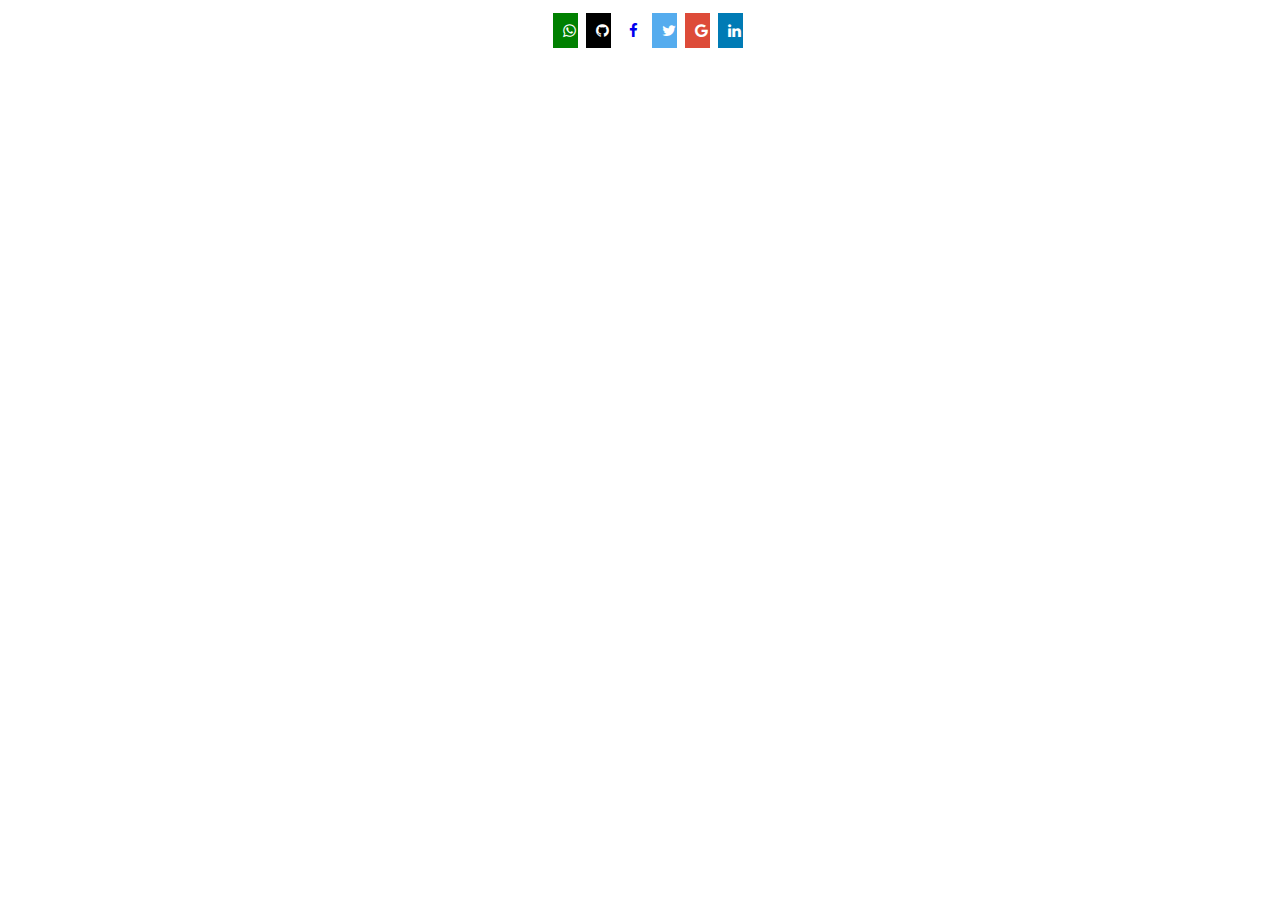
<file: mycv.html>
<!DOCTYPE html>
<html lang="en">
<head>
  <title> Sandile Tukani | Software Engineer</title>
  <script src="root.js"></script>
  <link rel="Stylesheet" href="main.css">
  <meta name="viewport" content="width=device-width, initial-scale=1">
  <link rel="stylesheet" href="https://cdnjs.cloudflare.com/ajax/libs/font-awesome/4.7.0/css/font-awesome.min.css">
</head>
 
 
<body >













    
    <footer id="contact" style=" text-align: center;">
        <a href="#" class="fa fa-whatsapp"></a>
        <a href="#" class="fa fa-github"></a>
            <a href="#" class="fa fa-facebook"></a>
            <a href="#" class="fa fa-twitter"></a>
            <a href="#" class="fa fa-google"></a>
            <a href="#" class="fa fa-linkedin"></a>
    </footer>
</body>
</html>
</file>
<file: main.css>
* {
  box-sizing: border-box;
}

/*Here are the icons*/
.fa {
  padding: 10px;
  font-size: 20px;
  width: 25px;
  text-align: center;
  text-decoration: none;
  margin: 5px 2px;
}

.fa:hover {
  opacity: 0.7;
}

.fa-whatsapp {
  background: green;
  color: white;
}
.fa-github {
  background: black;
  color: white;
}

.fa-codepen {
  background: black;
  color: white;
}

.fa-twitter {
  background: #55acee;
  color: white;
}

.fa-google {
  background: #dd4b39;
  color: white;
}

.fa-linkedin {
  background: #007bb5;
  color: white;
}

body {
  font-family: "Lato", sans-serif;
}

/*

*/
body,
html {
  height: 100%;
  width: 100%;
}

#home {
  /* The image used */
  background-image: url("images/sandile.png");

  /* Full height */
  height: 100%;
  width: 100%;

  /* Center and scale the image nicely */
  background-position: center;
  background-repeat: no-repeat;
  background-size: 100vh;

  margin-top: 50px;
}

/*To create full page bg*/

body,
html {
  font: 400 15px/1.8 "Lato", sans-serif;
  color: #777;
}
.topnav {
  overflow: hidden;
  background-color: rgba(122, 65, 65, 0.945);
  position: fixed;
  top: 0;
  width: 100vw;
  z-index: 100;
}
.topnav a {
  float: left;
  display: block;
  color: #fff;
  text-align: center;
  padding: 14px 16px;
  text-decoration: none;
  font-size: 17px;
}
.topnav a:hover {
  background-color: #fff;
  color: black;
}

.topnav .icon {
  display: none;
}
html {
  scroll-behavior: smooth;
}

#home {
  background-image: url("images/mainBG.png");
  background-repeat: no-repeat;
  background-size: 100vh;
  background-color: white;
}

#about,
#projects,
#contact {
  background-color: #ffffff;
}

#about {
  background-image: url("images/aboutMenew.png");
  background-repeat: no-repeat;
  height: 100%;
  width: 100%;

  /* Center and scale the image nicely */
  background-position: center;
  background-repeat: no-repeat;
  background-size: cover;

  margin-top: 50px;
  background-color: rgb(255, 255, 255);
  color: rgb(255, 255, 255);
}

@media screen and (max-width: 660px) {
  #about {
    background-image: url("images/aboutMenew.png");
    background-repeat: no-repeat;
    height: 100vh;
    /* width: 100vw; */

    background-color: rgb(255, 255, 255);
    color: rgb(255, 255, 255);
    height: 100%;
    width: 100%;

    /* Center and scale the image nicely */
    background-position: center;
    background-repeat: no-repeat;
    background-size: 100vh;

    margin-top: 50px;
  }
}

#skills {
  background-color: rgb(255, 255, 255);
  color: black;
}
#projects {
  background-color: rgb(223, 193, 155);
  color: rgb(109, 95, 95);
}

#projects {
  display: flex;
  position: relative;
  flex-direction: row;
  justify-content: space-evenly;
  margin-top: 0px;
  padding-left: 15px;
  padding-top: 100px;
}
/* STYLING IMAGES FOR THE PROJECTS */

#project1 {
  display: flex;
  position: relative;
  flex-direction: row;
  justify-content: space-evenly;
  /* object-fit: cover; */
  padding-bottom: 50px;
  padding-right: 15px;
  padding-left: 15px;
}
#project2 {
  display: flex;
  position: relative;
  flex-direction: row;
  justify-content: space-evenly;
  object-fit: cover;
  padding-bottom: 50px;
  padding-right: 10px;
  padding-left: 5px;
}
#project3 {
  display: flex;
  position: relative;
  flex-direction: row;
  justify-content: space-evenly;
  padding-left: 10px;
  padding-left: 5px;
  padding-bottom: 50px;
}
#project4 {
  display: flex;
  position: relative;
  flex-direction: row;
  justify-content: space-evenly;
  padding-right: 10px;
  padding-left: 5px;
  padding-bottom: 50px;
}
@media screen and (max-width: 660px) {
  .topnav a:not(:first-child) {
    display: none;
  }
  .topnav a.icon {
    float: right;
    display: block;
  }
  /* I MUST GET BACK TO THIS ONE BELOW */
  .img {
    border-radius: 50%;
    width: 400px;
    height: 400px;
    object-fit: cover;
    object-position: top;
    box-shadow: 4px 5px 5px black;
  }
}

@media screen and (max-width: 660px) {
  .topnav.responsive {
    position: relative;
  }
  .topnav.responsive .icon {
    position: absolute;
    right: 0;
    top: 0;
  }
  .topnav.responsive a {
    float: none;
    display: block;
    text-align: left;
  }
  #home {
    background-image: url("images/sandileAnim2-2.jpg");
    background-repeat: no-repeat;
    background-size: 100vh;
    /* float: left; */
  }
}

.image {
  border-radius: 50%;
  width: 250px;
  height: 250px;
  object-fit: cover;
  object-position: top;
  box-shadow: 4px 5px 5px black;
}

.imeyji {
  border-radius: 50%;
  width: 250px;
  height: 250px;
  object-fit: cover;
  object-position: top;
  box-shadow: 4px 5px 5px black;
  margin-bottom: 7px;
}
.rrrow {
  display: flex;
  flex-direction: row;
}
@media only screen and (max-width: 600px) {
  .rrrow {
    display: block;
  }
}
/* NEW SKILLS BAR */
.wrap {
  max-width: 60%;
  margin: 150px auto 0;
}
.bar {
  color: rgb(129, 60, 60);
  letter-spacing: 1px;
  font-weight: 500;
  font-size: 16px;
  position: relative;
}
.bar {
  display: inline-block;
  margin-bottom: 15px;
  width: 100%;
}
.bar span {
  position: relative;
  display: inline-block;
  width: 100%;
  height: 25px;
  background: rgb(0, 0, 0);
  border-radius: 60px;
}
.bar span:before {
  position: absolute;
  content: "";
  top: 6px;
  left: 5px;
  width: 80%;
  height: 50%;
  background: linear-gradient(to left, #b84848, #ffeb3b);
  border-radius: 50px;
  animation: bar 5s ease;
}

@keyframes bar {
  from {
    width: 0;
  }
}
.bar:nth-child(1) span:before {
  width: 85%;
}
.bar:nth-child(2) span::before {
  width: 75%;
}
.bar:nth-child(3) span::before {
  width: 70%;
}
.bar:nth-child(4) span:before {
  width: 65%;
}
.bar:nth-child(5) span:before {
  width: 60%;
}
.bar:nth-child(6) span:before {
  width: 60%;
}
abbr {
  color: #f5f5f5;
  width: 50px;
  display: inline-block;
  height: 35px;
  border-radius: 50px;
  position: absolute;
  top: 54px;
  z-index: 1;
  background: linear-gradient(to left, #ff0057, #ffeb3b);
  box-shadow: 0 5px 20px #ff0057, 0 5px 20px #ffeb3b;
  animation: count 5s ease;
}

@keyframes count {
  from {
    left: 0%;
  }
}
.bar:nth-child(1) abbr {
  left: 85%;
  margin-top: 3px;
}
.bar:nth-child(2) abbr {
  left: 75%;
  margin-top: 3px;
}
.bar:nth-child(3) abbr {
  left: 70%;
  margin-top: 3px;
}
.bar:nth-child(4) abbr {
  left: 65%;
  margin-top: 5px;
}
.bar:nth-child(5) abbr {
  left: 60%;
  margin-top: 30px;
}
.bar:nth-child(6) abbr {
  left: 60%;
  margin-top: 30px;
}

/* MY TESTIMONYALS' SECTION */

#testimony {
  background-color: #068d9d;
  color: #0e0202;
}

.column {
  float: left;
  width: 20%;
  margin-bottom: 16px;
  padding: 0 8px;
}

.card {
  box-shadow: 0 4px 8px 0 rgba(0, 0, 0, 0.2);
  margin: 8px;
}

.container {
  padding: 0 16px;
}

.container::after,
.row::after {
  content: "";
  clear: both;
  display: table;
}
@media screen and (max-width: 600px) {
  .column {
    float: left;
    width: 20%;
    margin-bottom: 16px;
    padding: 0 8px;
  }

  .card {
    box-shadow: 0 4px 8px 0 rgba(0, 0, 0, 0.2);
    margin: 8px;
  }

  .container {
    padding: 0 16px;
  }

  .container::after,
  .row::after {
    content: "";
    clear: both;
    display: table;
  }
}

#mybtn {
  background-color: rgba(122, 65, 65, 0.945);
  color: white;
}
#mybtn:hover {
  background-color: white;
  color: rgba(122, 65, 65, 0.945);
}

/* NEW CSS FORM*/

* {
  box-sizing: border-box;
}

/* Style inputs */
input[type="text"],
select,
textarea {
  width: 100%;
  padding: 12px;
  border: 1px solid #ccc;
  margin-top: 6px;
  margin-bottom: 16px;
  resize: vertical;
}

input[type="submit"] {
  background-color: rgba(122, 65, 65, 0.945);
  color: white;
  padding: 12px 20px;
  border: none;
  cursor: pointer;
}

input[type="submit"]:hover {
  background-color: white;
  color: rgba(122, 65, 65, 0.945);
}

/* Style the container/contact section */
.cont {
  border-radius: 5px;
  background-color: #f2f2f2;
  padding: 10px;
}

/* Create two columns that float next to eachother */
.colam {
  float: left;
  width: 50%;
  margin-top: 6px;
  padding: 20px;
}

/* Clear floats after the columns */
.irow:after {
  content: "";
  display: table;
  clear: both;
}

/* Responsive layout - when the screen is less than 600px wide, make the two columns stack on top of each other instead of next to each other */
@media screen and (max-width: 600px) {
  .colam,
  input[type="submit"] {
    width: 100%;
    margin-top: 0;
  }
}
</file>
